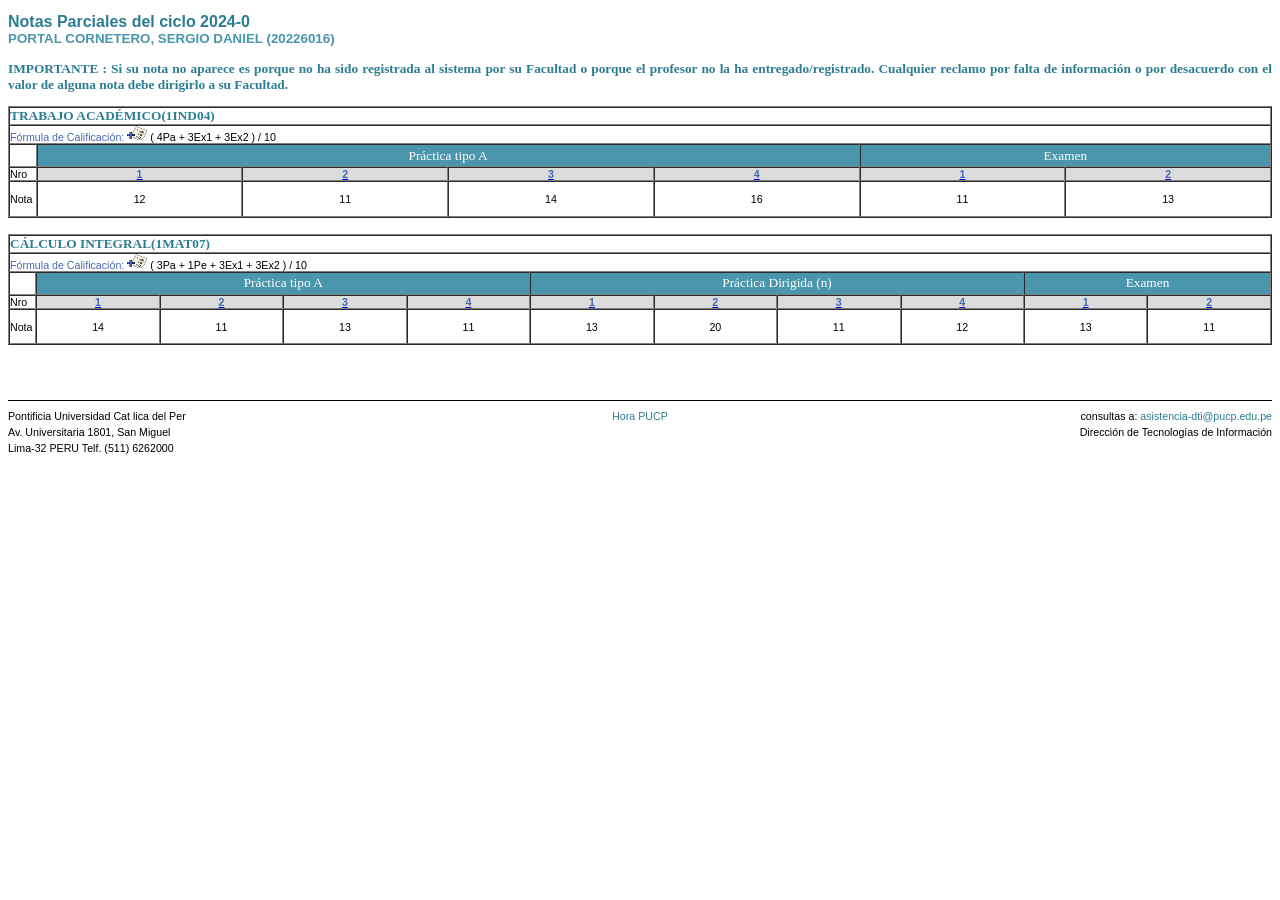
<file: index.html>
<html xmlns="http://www.w3.org/1999/xhtml" lang="en">

<head>
	<meta http-equiv="Content-Type" content="text/html; charset=utf-8" />
	<meta name="description" content="HTTrack is an easy-to-use website mirror utility. It allows you to download a World Wide website from the Internet to a local directory,building recursively all structures, getting html, images, and other files from the server to your computer. Links are rebuiltrelatively so that you can freely browse to the local site (works with any browser). You can mirror several sites together so that you can jump from one toanother. You can, also, update an existing mirror site, or resume an interrupted download. The robot is fully configurable, with an integrated help" />
	<meta name="keywords" content="httrack, HTTRACK, HTTrack, winhttrack, WINHTTRACK, WinHTTrack, offline browser, web mirror utility, aspirateur web, surf offline, web capture, www mirror utility, browse offline, local  site builder, website mirroring, aspirateur www, internet grabber, capture de site web, internet tool, hors connexion, unix, dos, windows 95, windows 98, solaris, ibm580, AIX 4.0, HTS, HTGet, web aspirator, web aspirateur, libre, GPL, GNU, free software" />
	<title>Local index - HTTrack Website Copier</title>
  <!-- Mirror and index made by HTTrack Website Copier/3.49-2 [XR&CO'2014] -->
	<style type="text/css">
	<!--

body {
	margin: 0;  padding: 0;  margin-bottom: 15px;  margin-top: 8px;
	background: #77b;
}
body, td {
	font: 14px "Trebuchet MS", Verdana, Arial, Helvetica, sans-serif;
	}

#subTitle {
	background: #000;  color: #fff;  padding: 4px;  font-weight: bold; 
	}

#siteNavigation a, #siteNavigation .current {
	font-weight: bold;  color: #448;
	}
#siteNavigation a:link    { text-decoration: none; }
#siteNavigation a:visited { text-decoration: none; }

#siteNavigation .current { background-color: #ccd; }

#siteNavigation a:hover   { text-decoration: none;  background-color: #fff;  color: #000; }
#siteNavigation a:active  { text-decoration: none;  background-color: #ccc; }


a:link    { text-decoration: underline;  color: #00f; }
a:visited { text-decoration: underline;  color: #000; }
a:hover   { text-decoration: underline;  color: #c00; }
a:active  { text-decoration: underline; }

#pageContent {
	clear: both;
	border-bottom: 6px solid #000;
	padding: 10px;  padding-top: 20px;
	line-height: 1.65em;
	background-image: url(backblue.gif);
	background-repeat: no-repeat;
	background-position: top right;
	}

#pageContent, #siteNavigation {
	background-color: #ccd;
	}


.imgLeft  { float: left;   margin-right: 10px;  margin-bottom: 10px; }
.imgRight { float: right;  margin-left: 10px;   margin-bottom: 10px; }

hr { height: 1px;  color: #000;  background-color: #000;  margin-bottom: 15px; }

h1 { margin: 0;  font-weight: bold;  font-size: 2em; }
h2 { margin: 0;  font-weight: bold;  font-size: 1.6em; }
h3 { margin: 0;  font-weight: bold;  font-size: 1.3em; }
h4 { margin: 0;  font-weight: bold;  font-size: 1.18em; }

.blak { background-color: #000; }
.hide { display: none; }
.tableWidth { min-width: 400px; }

.tblRegular       { border-collapse: collapse; }
.tblRegular td    { padding: 6px;  background-image: url(fade.gif);  border: 2px solid #99c; }
.tblHeaderColor, .tblHeaderColor td { background: #99c; }
.tblNoBorder td   { border: 0; }


// -->
</style>

</head>

<table width="76%" border="0" align="center" cellspacing="0" cellpadding="3" class="tableWidth">
	<tr>
	<td id="subTitle">HTTrack Website Copier - Open Source offline browser</td>
	</tr>
</table>
<table width="76%" border="0" align="center" cellspacing="0" cellpadding="0" class="tableWidth">
<tr class="blak">
<td>
	<table width="100%" border="0" align="center" cellspacing="1" cellpadding="0">
	<tr>
	<td colspan="6"> 
		<table width="100%" border="0" align="center" cellspacing="0" cellpadding="15">
		<tr> 
		<td id="pageContent"> 
<!-- ==================== End prologue ==================== -->

	<meta name="generator" content="HTTrack Website Copier/3.x">
	<TITLE>Local index - HTTrack</TITLE>
</HEAD>
<BODY>
<H1 ALIGN=Center>Index of locally available sites:</H1>
	<TABLE BORDER="0" WIDTH="100%" CELLSPACING="1" CELLPADDING="0">
		<TR>
			<TD BACKGROUND="fade.gif">
				&middot;
					<A HREF="ares.pucp.edu.pe/pucp/notas/nownotpa/nownotpa%3bjsessionid%3d00006Q0-AYIpj6oES_VlsYbT8cO_1efkird97a56e.html">
						ares.pucp.edu.pe/pucp/notas/nownotpa/nownotpa;jsessionid=00006Q0-AYIpj6oES_VlsYbT8cO_1efkird97a56e.html
					</A>		
			</TD>
		</TR>
	</TABLE>
	<BR>
	<BR>
	<BR>
  	<H6 ALIGN="RIGHT">
	<I>Mirror and index made by HTTrack Website Copier [XR&amp;CO'2008]</I>
	</H6>
	<!-- Mirror and index made by HTTrack Website Copier/3.49-2 [XR&CO'2014] -->
	<!-- Thanks for using HTTrack Website Copier! -->
	<meta HTTP-EQUIV="Refresh" CONTENT="0; URL=ares.pucp.edu.pe/pucp/notas/nownotpa/nownotpa%3bjsessionid%3d00006Q0-AYIpj6oES_VlsYbT8cO_1efkird97a56e.html">


<!-- ==================== Start epilogue ==================== -->
		</td>
		</tr>
		</table>
	</td>
	</tr>
	</table>
</td>
</tr>
</table>

<table width="76%" border="0" align="center" valign="bottom" cellspacing="0" cellpadding="0">
	<tr>
	<td id="footer"><small>&copy; 2008 Xavier Roche & other contributors - Web Design: Leto Kauler.</small></td>
	</tr>
</table>

</body>

</html>
</file>
<file: ares.pucp.edu.pe/pucp/lib/jsp/pucp.css>
/* PUCP Intranet II style sheet */

/* Define colores, letras y otros attributos de estilo  */

/* color de fondo de la pagina */
body { background-color: #FFFFFF;font-family: Arial Narrow; font-size: 10pt }

/* manejo del menu */
.pucpTablaMenu { align: right; border-width: 0; }
.pucpCeldaMenu {background: #2C7D92; foreground: #FFFFFF; font-family: Arial; font-size: 8pt;}
.pucpRefMenu {color: #FFFFFF; text-decoration: none;}

/* ruta */
.pucpRuta { color: #a52a2a; font-family: Arial; font-size: 8pt; }

/* titulo */
.pucpTablaTitulo {border: 0px;  width: 100%; }
.pucpTitulo {font-family: Arial; font-size: 12pt; font-weight: bold; color:  #2C7D92;}	
.pucpMisTitulos {font-family: Arial; font-size: 19pt; color:  #2C7D92;}	

/* Informacion del registro */
.pucpInfReg {font-family: Arial; font-size: 10pt; font-weight: bold; color: #4A96AC; }

/* boton */
.pucpBoton {border-width: 0;color: #FFFFFF; text-decoration: none; cursor: hand;}

/* subtitulo */
.pucpTablaSubTitulo {border: 0px;  width: 100%; background: #2C7D92;}
.pucpSubTitulo {font-family: Arial; font-size: 10pt; color:  #FFFFFF}	

/* campos */
.pucpEtiq {font-family: Arial Narrow; font-size: 10pt }
.pucpEtiqOblig {font-family: Arial Narrow; font-size: 10pt; font-weight: bold;  }
.pucpEtiqEdicion {font-family: Arial Narrow; font-size: 10pt; color:  #2C7D92}
.pucpCampo {font-family: Arial; font-size: 8pt }
.pucpCriterio  {font-family: Arial Narrow; font-size: 10pt; color:  #2C7D92}
.pucpValor  {font-family: Arial Narrow; font-size: 10pt }
.pucpError {font-family: Arial Narrow; font-size: 10pt ; color:red }
.pucpCampoNoEditable {font-family: Arial; font-size: 8pt ; background: Gainsboro;}

/* tablas */
.pucpCeldaTitulo {font-family: Arial Narrow; font-size: 10pt ; background: #4A96AC; 
	color: #FFFFFF; height: 16pt;}
.pucpCeldaGris {font-family: Arial; font-size: 8pt ; background: Gainsboro;}
.pucpCelda {font-family: Arial; font-size: 8pt; background: White;}

.pucpCeldaRojo {font-family: Arial, Helvetica, sans-serif; font-size: 8pt; background:White;color:#FF0000;}
.pucpNro {font-family: Arial; font-size: 8pt; color: DarkGray;}
.pucpCeldaTotal {font-family: Arial; font-size: 8pt; background: White; font-weight: bold;}
.pucpLinkCelda  {font-family: Arial; font-size: 8pt; text-decoration: none; background: White; color: #2C7D92;}
.pucpLinkCeldaGris  {font-family: Arial; font-size: 8pt; text-decoration: none; background: Gainsboro; color: #2C7D92;}
.pucpCeldaTituloEst {font-family: Arial Narrow; font-size: 10pt ; background:Gainsboro ; 
	color: black; height: 16pt;}
.pucpErrorCelda {font-family: Arial; font-size: 8pt ; color:red }
.pucpCeldaTituloOSSP {font-family: Arial Narrow; font-size: 10pt ; background: #a52a2a; color: #FFFFFF; height: 16pt;}

/* links */
.pucpLinkMenu  {font-family: Arial; font-size: 8pt; align: center; color: #2C7D92;}
.pucpLink  {font-family: Arial; font-size: 10pt; text-decoration: none; color: #2C7D92;}
.pucpRayaLink  {font-family: Arial; font-size: 10pt; color: #2C7D92;}
.pucpMailLink  {font-family: Arial; font-size: 8pt; text-decoration: none; color: #2C7D92;}
.pucpLinkManual  {font-family: Arial; font-size: 12pt; text-decoration: none; color: #2C7D92; font-weight: bold}
.pucpLinkOS {font-family: Arial Narrow; font-size: 10pt; text-decoration: none; color: #FFFFFF;}

/* Texto en los frames superiores de Internet e Intranet*/
.pucpTituloPUCP {font-family: Arial; font-size: 12pt; font-weight: bold; color:  #000000;}
.pucpTituloIcono {font-family: Arial; font-size: 8pt; color:  #000000;}
.pucpTituloLogin {font-family: Arial; font-size: 20pt; color:  #2C7D92;}
.pucpLogin {font-family: Arial; font-size: 10pt;}
.pucpUnificarClaves {font-family: Arial Narrow; font-size: 8pt; color:  #000000;}
.pucpCerrarSesion {font-family: Arial; font-size: 20pt; font-weight: bold; color:  #000000;}
.pucpException {font-family: Arial; font-size: 12pt }
.pucpMisComunicaciones {font-family: Arial; font-size: 10pt }

/* Mensajes estandares */
.pucpMensaje {font-family: Arial; font-size: 12pt }

/* Documentos */
.pucpTituloNoticia {font-family: Arial ; font-size: 10pt;}
.pucpSubTituloNoticia {font-family: Arial; font-size: 8pt; color: #4A96AC;}
.pucpNoticia {font-family: Arial; font-size: 8pt; }
.pucpNoticiaInf {font-family: Arial; font-size: 8pt; color:#CC0000; }
.pucpVerNoticia {font-family: Arial ; font-size: 8pt; }
.pucpTituloDoc {font-family: Arial, Helvetica, sans-serif ; font-size: 10pt; background: White; color: #4A96AC;}
.pucpDato {font-family: Arial, Helvetica, sans-serif ; font-size: 8pt;}
.pucpDatoRes {font-family: Arial, Helvetica, sans-serif ; font-size: 8pt; color: #4A96AC;}

/* manejo de tabs */
.pucpTablaTituloTab {border: 0px;  width: 100%; }
.pucpCeldaTabDesactivo {background: #4A96AC;  font-family: Arial Narrow; font-size: 10pt; color:  #FFFFFF;}
.pucpCeldaTabActivo {font-family: Arial Narrow;  font-size: 10pt ; background: #2C7D92; color: #FFFFFF;}
.pucpRefTab {color: #FFFFFF; text-decoration: none;}

/* Hora PUCP */

.pucpHora {font-family: Arial; font-size: 25pt }

/* Nombre del usuario y fecha de ingreso al pasar el login*/
.pucpNombreUsuario {font-family: Arial, Helvetica, sans-serif ; font-size: 10pt; color: #FFFFFF;}
.pucpFechaIngreso {font-family: Verdana, Arial, Helvetica, sans-serif ; font-size: 7pt; color: #FFFFFF;}

/* Info y Tips */
.pucpTablaInfo {background:#FFFFCC; border:1px solid #96965E; padding:5px;margin-top:12px;margin-botton:12px}
.pucpInfo {font-family: tahoma,sans-serif; font-size: 11px;}

.pucpNewBoton {background: red;text-decoration: none; cursor: hand; border:1px solid #96965E; }
.pucpNewLink  {font-family: Arial; font-size: 8pt; text-decoration: none; color: white;}

/* formato verde */
.pucpBotonVerdeOut{border:solid 1px #F1F1F1;background:#2C7D92;padding:0px 6px 0px 6px;color: #FFFFFF;}
.pucpBotonVerdeOver{border:solid 1px #999;background:#CCC;padding:0px 6px 0px 6px;color: #000000;}
.pucpSepBotonVerde{font:70% Verdana;color:#A9A9A9;padding:0px 1px;}
#pucpEstBotonVerde{border-top:solid 1px #999;border-bottom:solid 1px #999;background:#FFFFFF;padding:2px 0px 2px 0px;font-size:100%;}
#pucpEstBotonVerde td{font-size:100%;}
#pucpEstBotonVerde a{font:70% Verdana;color:#FFFFFF;text-decoration:none;}

/* Nuevos botones PUCP */
button.pucpBotonCorto {
    border-bottom: 2px #761818 solid;
    border-right: 2px #761818 solid;
    border-top: 2px #BD4848 solid;
    border-left: 2px #BD4848 solid;
    FONT-FAMILY: sans-serif;
    background-color: #A40404;
    color: white;
    font-size: 8pt;
    padding-left: 10px;
    padding-right: 10px;
    margin-right: 2px;
    margin-left: 2px;
    font-stretch: ultra-expanded;
    height: 18px;
    min-width: 77px;
    cursor:pointer;	
	font-weight:normal;
	white-space:nowrap;
}

button.pucpBotonLargo {
    border-bottom: 2px #761818 solid;
    border-right: 2px #761818 solid;
    border-top: 2px #BD4848 solid;
    border-left: 2px #BD4848 solid;
    FONT-FAMILY: sans-serif;
    background-color: #A40404;
    color: white;
    font-size: 8pt;
    padding-left: 10px;
    padding-right: 10px;
    margin-right: 2px;
    margin-left: 2px;
    font-stretch: ultra-expanded;
    height: 18px;
    WIDTH: 135px;     
    cursor:pointer;	
	font-weight:normal;
	white-space:nowrap;
}
/* Fin nuevos botones PUCP */
/* Nuevo submenu PUCP */

.contenedorPucpSubMenu{
	/*Nada*/
}

.contenedorPucpSubMenu.anchoAdaptable .pucpSubMenu{
	width:auto;
}


.pucpSubMenu ,.pucpSubMenuItem{
	font-family: arial, 'comic sans ms', technical ;
	font-weight: normal ;
	font-style: normal ;
	font-size: 8pt ;
	cursor: default ;
	color: white !important;
	text-align: left ;
	width: 217px ;
	height: 18px ;
	padding-left: 3px !important;
	padding-top: 2px !important;
	padding-bottom:2px !important;
	background-color: rgb(48, 151, 183) !important;
	border-radius: 0px ;
	border: 0px;
	margin: 0px 1px 1px 1px !important;
	cursor: pointer;
	cursor: hand;
}

.open>.pucpSubMenu,.open>.pucpSubMenu:focus,.pucpSubMenu:hover ,.pucpSubMenuItem:hover{
    text-decoration: none;
    color: white !important;
    background-color: rgb(34,113,157) !important;
}

.pucpSubMenuItem{
	text-decoration: none;
	margin-top:1px;
}

.pucpSubMenuItemList {
    padding-bottom: 0!important;
	padding-top: 1px ;
	padding-top: 1px ;
	border:none ;			
	box-shadow:	none ;		
	webkit-box-shadow::	none;	
	border-radius:0px;
	margin: 0px !important;			

}
/* Fin nuevo submenu PUCP */
/* Pie de pagina */

.pucppiehr{
    border: none;
    color: black;
    background-color: black;
    height: 1px;
}

.pucppie{	
	width: 100%;	
}
.pucppiemovil{
	display:none;
}
.pucppiedesktop{
	display: table-cell;	
}
.divhorapucp{
	width:10%;
}

@media (max-width: 767px){
	.pucppiemovil{
		display: block;	
	}
	.pucppiedesktop{
		display:none;		
	}
	.divhorapucp{
		width:100%;
	}
}
/* Fin pie de pagina*/
</file>
